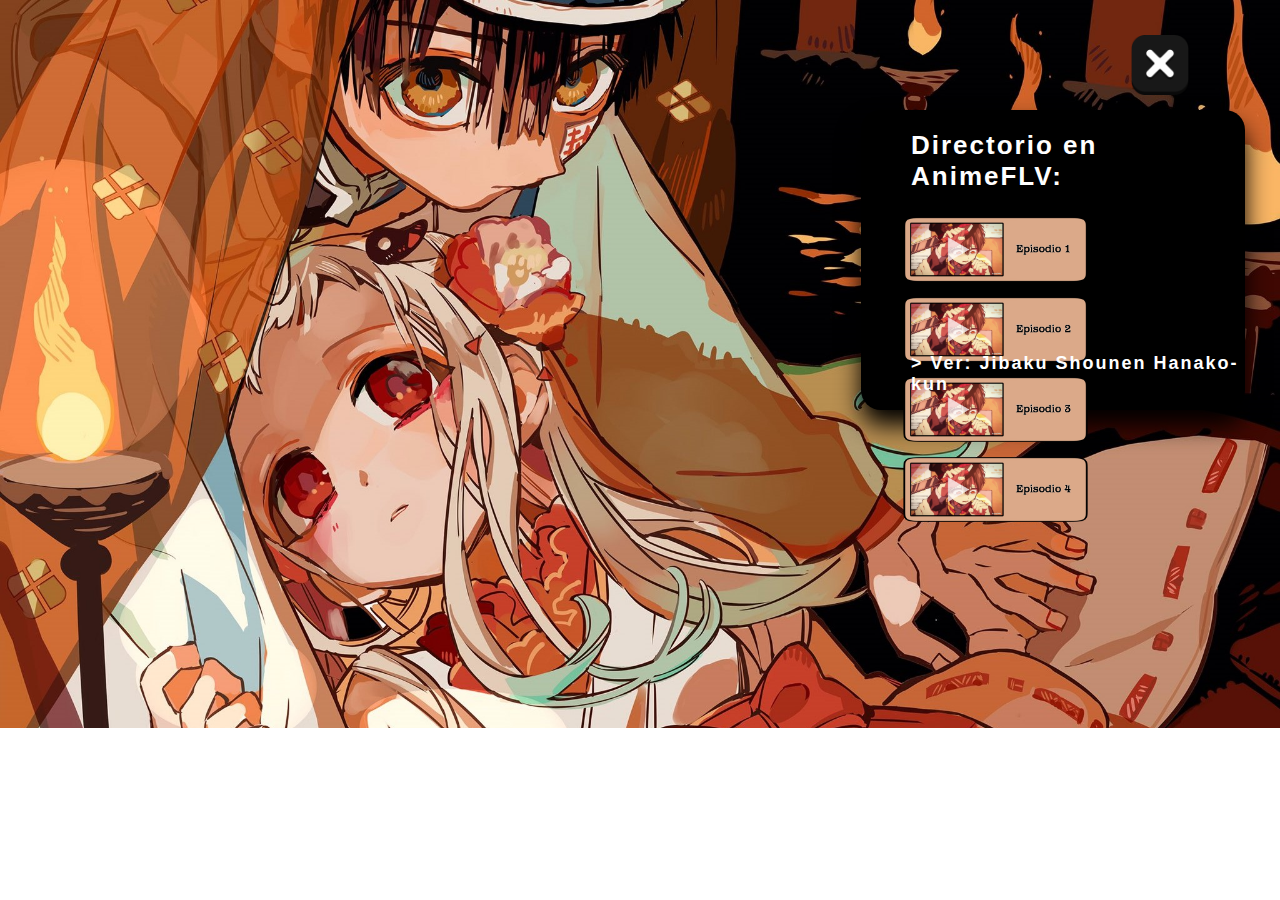
<file: anime2.html>
<!DOCTYPE html>

<head>
    <title>JSHK > Anime</title>
    <link rel="stylesheet" href="style/style.css">
</head>

<body>
    <section id="sec2-anime" class="anime-snd-background"> <!------------------------------------------------------- Houkago -->
        <nav>
            <a href="index.html" class="regresar">
                <img src="img/icon/regresar.png" height="60px">
            </a>
        </nav>

        <div class="anime-snd-div">
            <p class="txt-titulo-snd">
                Directorio en AnimeFLV:
            </p>

            <div class="position-img-anime">
                <a href="https://www3.animeflv.net/ver/houkago-shounen-hanakokun-1">
                    <img src="img/anime/1-snd.png" height="75px">
                </a>

                <a href="https://www3.animeflv.net/ver/houkago-shounen-hanakokun-2">
                    <img src="img/anime/2-snd.png" height="75px">
                </a>

                <a href="https://www3.animeflv.net/ver/houkago-shounen-hanakokun-3">
                    <img src="img/anime/3-snd.png" height="75px">
                </a>

                <a href="https://www3.animeflv.net/ver/houkago-shounen-hanakokun-4">
                    <img src="img/anime/4-snd.png" height="75px">
                </a>
            </div>

            <a class="txt-titulo-2-snd" href="anime.html">
                > Ver: Jibaku Shounen Hanako-kun
            </a>
        </div>
    </section>
</body>

<section>
    
</section>

</html>
</file>
<file: style/style.css>
*{
    margin: 0;
    padding: 0;
    box-sizing: border-box;
    text-decoration: none;
    font-family: 'Segoe UI', Tahoma, Geneva, Verdana, sans-serif;
    font-size: 20px;
}

/* ------------------------------------------------------------------------------------ 1er nav ---------- */

.nav-background{
    width: 100%;
    height: 665px;
    background-image: url(../img/wall/index-bg.jpg);
    background-size: cover;
    background-position: center;
}

.nav-container{
    display: flex;
    flex-direction: row;
    padding: 30px;
}

.elemento-nav{
    color: #ffffff;
    margin: 0 60px;
    letter-spacing: 2px;
    font-weight: 600;
    font-size: 15px;
}

/* ------------------------------------------------------------------------------------ 2do nav ---------- */

.nav-snd{
    width: 100%;
    height: 65px;
    background-color: #000;
}

.nav-snd-container{
    display: flex;
    justify-content: center;
}

.elemento-nav-snd{
    color: #ffffff;
    text-decoration: none;
    margin: 20px  50px;
    letter-spacing: 2px;
    font-weight: 600;
    font-size: 18px;
}

/* ------------------------------------------------------------------------------------ anime.html ---------- */

.regresar{
    position: absolute;
    right: 40px;
    top: 15px;
    padding: 20px 50px;
}

.position-img-anime{
    position: absolute;
    left: 20px;
    cursor: pointer;
    padding: 20px;
    font-weight: 600;
    font-size: 20px;
    letter-spacing: 2px;
}

.anime-background{
    width: 100%;
    height: 728px;
    background-image: url(../img/wall/anime-bg.jpg);
    background-size: cover;
}

.anime-div{
    position: absolute;
    bottom: 20px;
    right: 35px;
    padding: 20px 50px;
    background-color: #ffa794;
    border-radius: 20px;
    box-shadow: 0px 15px 25px 0px #000000;
    width: 30%;
    height: 600px;
}

.txt-titulo{
    font-weight: 750;
    font-size: 23px;
    letter-spacing: 2px;
}

.txt-titulo-2{
    color: #000000;
    position: absolute;
    bottom: 15px;
    font-weight: 630;
    font-size: 18px;
    letter-spacing: 2px;
}

.anime-snd-background{
    width: 100%;
    height: 728px;
    background-image: url(../img/wall/anime-snd-bg.jpg);
    background-size: cover;
}

.anime-snd-div{
    position: absolute;
    top: 110px;
    right: 35px;
    padding: 20px 50px;
    background-color: #000000;
    border-radius: 20px;
    box-shadow: 0px 15px 25px 0px #000000;
    width: 30%;
    height: 300px;
}

.txt-titulo-snd{
    color: #ffffff;
    font-weight: 750;
    font-size: 26px;
    letter-spacing: 2px;
}

.txt-titulo-2-snd{
    color: #ffffff;
    position: absolute;
    bottom: 15px;
    font-weight: 630;
    font-size: 18px;
    letter-spacing: 2px;
}

.sep-img-red{
    height: 340px;
    background-image: url(../img/sep/red.jpg);
    background-size: cover;
    background-position: center;
}

.sep{
    background-color: #000000;
    width: 100%;
    height: 70px;
}

/* ------------------------------------------------------------------------------------ manga.html ---------- */

.manga-background{
    width: 100%;
    height: 750px;
    background-image: url(../img/wall/manga-bg.png);
    background-size: cover;
    background-attachment: fixed;
}

.manga-div{
    position: absolute;
    left: 70px;
    top: 20px;
    padding: 20px;
    background-color: #ffffff;
    border-radius: 20px;
    box-shadow: 0px 15px 25px 0px #000000;
    width: 41%;
    height: 690px;
}

.txt-manga{
    color: #ffb800;
    font-weight: 700;
    font-size: 30px;
    letter-spacing: 2px;
}

.position-img-manga{
    position: relative;
    padding: 20px 0 20px 0;
    cursor: pointer;
}

.separacion-entre-mangas{
    padding: 10px;
}
</file>
